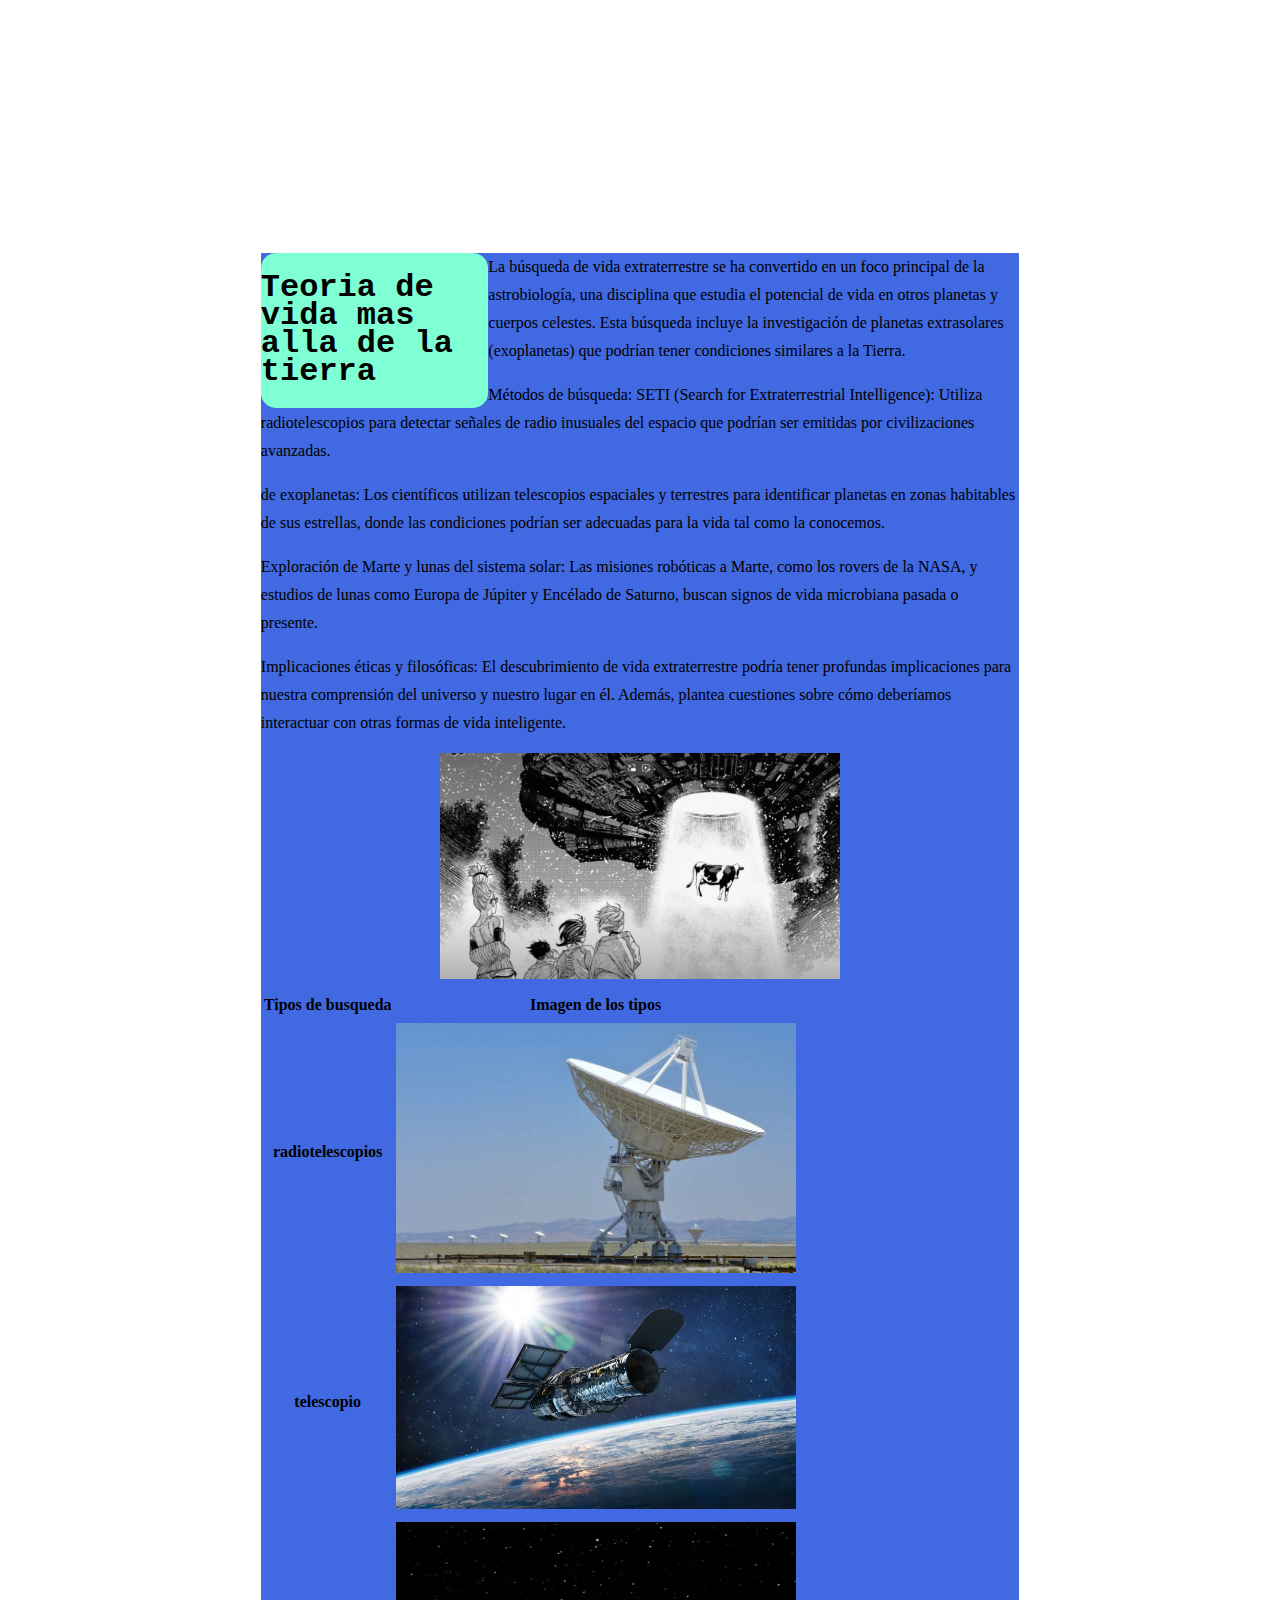
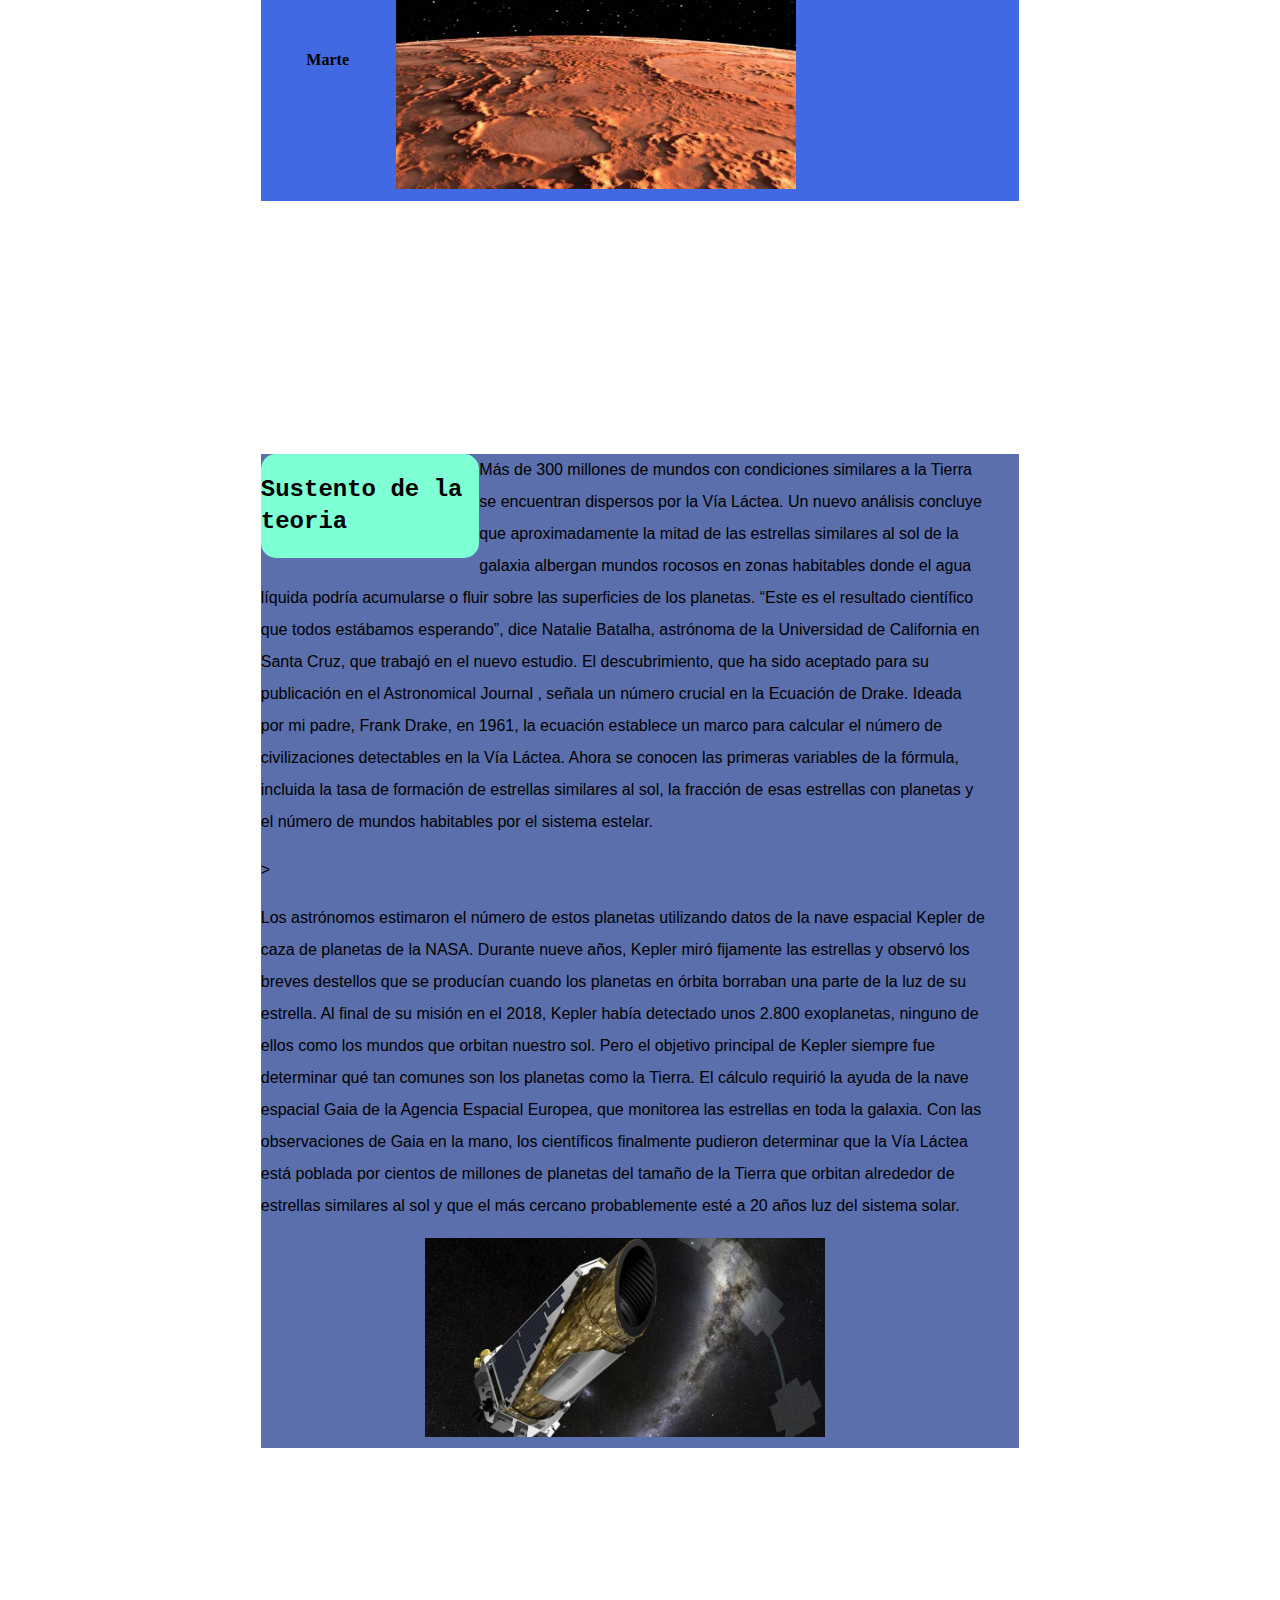
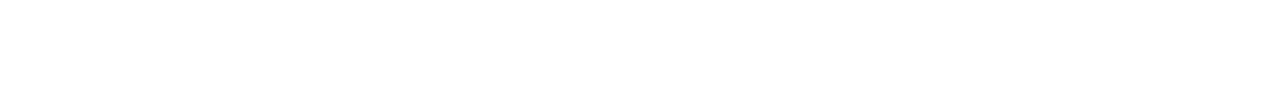
<file: index.html>
<!DOCTYPE html>
<html lang="en">
<head>
    <meta charset="UTF-8">
    <meta name="viewport" content="width=device-width, initial-scale=1.0">
    <title>Document</title>

<link  rel="stylesheet" href="CSS/index.css">
</head>
<body>
    
    <div id="contenedor">

        <div id="encabezado">

        <h1>Teoria de vida mas alla de la tierra  </h1>
        </div>
    
    <p>La búsqueda de vida extraterrestre se ha convertido en un foco principal de la astrobiología, una disciplina que estudia el potencial de vida en otros planetas y cuerpos celestes. Esta búsqueda incluye la investigación de planetas extrasolares (exoplanetas) que podrían tener condiciones similares a la Tierra.</p>
    <p>Métodos de búsqueda:

        SETI (Search for Extraterrestrial Intelligence): Utiliza radiotelescopios para detectar señales de radio inusuales del espacio que podrían ser emitidas por civilizaciones avanzadas.
    </p>
        <p> de exoplanetas: Los científicos utilizan telescopios espaciales y terrestres para identificar planetas en zonas habitables de sus estrellas, donde las condiciones podrían ser adecuadas para la vida tal como la conocemos.

        </p>
    
        <p>   Exploración de Marte y lunas del sistema solar: Las misiones robóticas a Marte, como los rovers de la NASA, y estudios de lunas como Europa de Júpiter y Encélado de Saturno, buscan signos de vida microbiana pasada o presente.</p>

        <p>Implicaciones éticas y filosóficas: El descubrimiento de vida extraterrestre podría tener profundas implicaciones para nuestra comprensión del universo y nuestro lugar en él. Además, plantea cuestiones sobre cómo deberíamos interactuar con otras formas de vida inteligente.</p>
<center>
        <img src="./img/okaru.png" alt="Okaru">
</center>
    <table>
        <thead>
            <tr>
                <th>Tipos de busqueda</th>
                <th>Imagen de los tipos</th>
            </tr>
        </thead>
        <tbody>
            <tr>
                <th>radiotelescopios</th>
                <th><img src="./img/radiotelescopio.png" alt="radiotelescopio"></th>
            </tr>
            <tr>
                <th>telescopio</th>
                <th><img src="./img/telescopio.jpg" alt="telescopios"></th>
            </tr>
            <tr>
                <th>Marte</th>
                <th><img src="./img/mar.jpg" alt="mar"></th>
            </tr>
        </tbody>
    </table>

    
</div>

<div id="contenedor2">
    <div id="encabezado">

        <h2>Sustento de la teoria  </h2>
            </div>
        
        <p>
            Más de 300 millones de mundos con condiciones similares a la Tierra se encuentran dispersos por la Vía Láctea. Un nuevo análisis concluye que aproximadamente la mitad de las estrellas similares al sol de la galaxia albergan mundos rocosos en zonas habitables donde el agua líquida podría acumularse o fluir sobre las superficies de los planetas.

“Este es el resultado científico que todos estábamos esperando”, dice Natalie Batalha, astrónoma de la Universidad de California en Santa Cruz, que trabajó en el nuevo estudio.

El descubrimiento, que ha sido aceptado para su publicación en el Astronomical Journal , señala un número crucial en la Ecuación de Drake. Ideada por mi padre, Frank Drake, en 1961, la ecuación establece un marco para calcular el número de civilizaciones detectables en la Vía Láctea. Ahora se conocen las primeras variables de la fórmula, incluida la tasa de formación de estrellas similares al sol, la fracción de esas estrellas con planetas y el número de mundos habitables por el sistema estelar.
        </p>>
        <p>
            Los astrónomos estimaron el número de estos planetas utilizando datos de la nave espacial Kepler de caza de planetas de la NASA. Durante nueve años, Kepler miró fijamente las estrellas y observó los breves destellos que se producían cuando los planetas en órbita borraban una parte de la luz de su estrella. Al final de su misión en el 2018, Kepler había detectado unos 2.800 exoplanetas, ninguno de ellos como los mundos que orbitan nuestro sol.

            Pero el objetivo principal de Kepler siempre fue determinar qué tan comunes son los planetas como la Tierra. El cálculo requirió la ayuda de la nave espacial Gaia de la Agencia Espacial Europea, que monitorea las estrellas en toda la galaxia. Con las observaciones de Gaia en la mano, los científicos finalmente pudieron determinar que la Vía Láctea está poblada por cientos de millones de planetas del tamaño de la Tierra que orbitan alrededor de estrellas similares al sol y que el más cercano probablemente esté a 20 años luz del sistema solar. 
        </p>
<center>
        <img src="./img/kepler.jpg" alt="kepler">
</center>


</div>


</body>
</html>
</file>
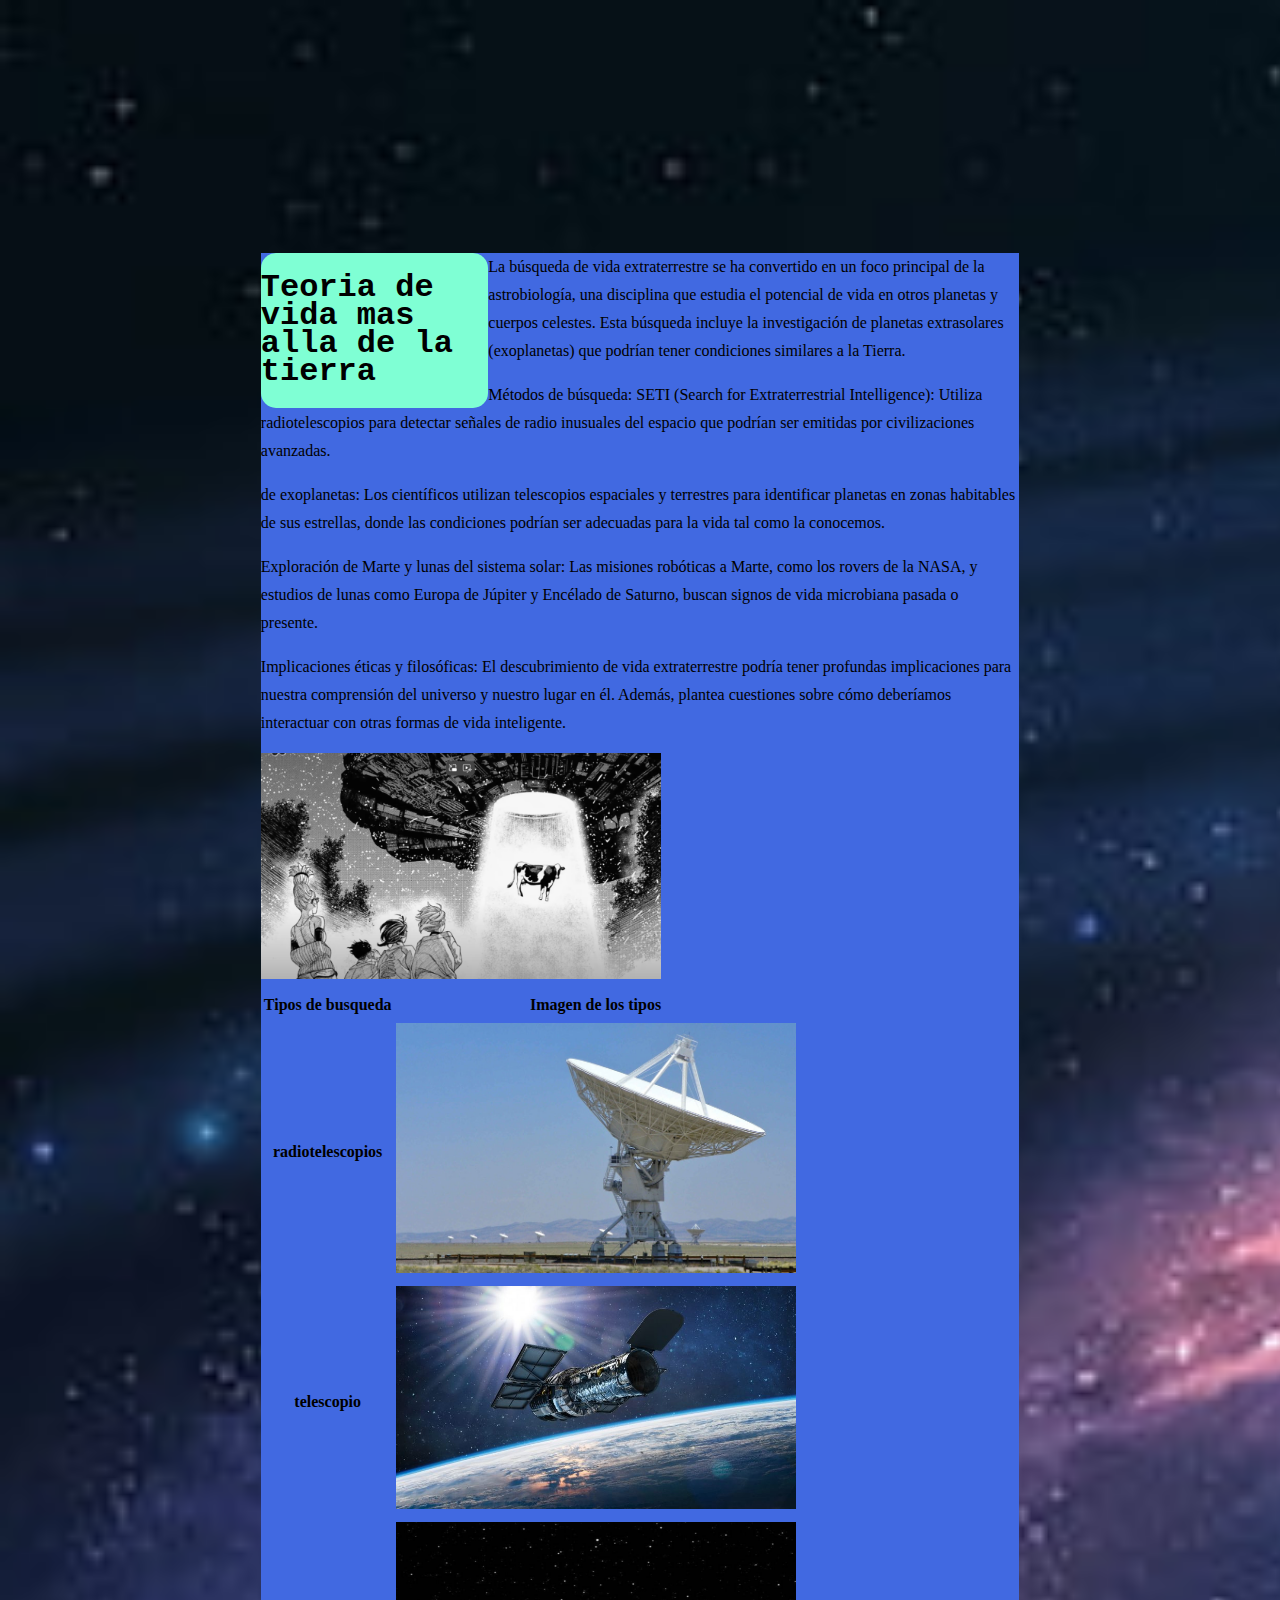
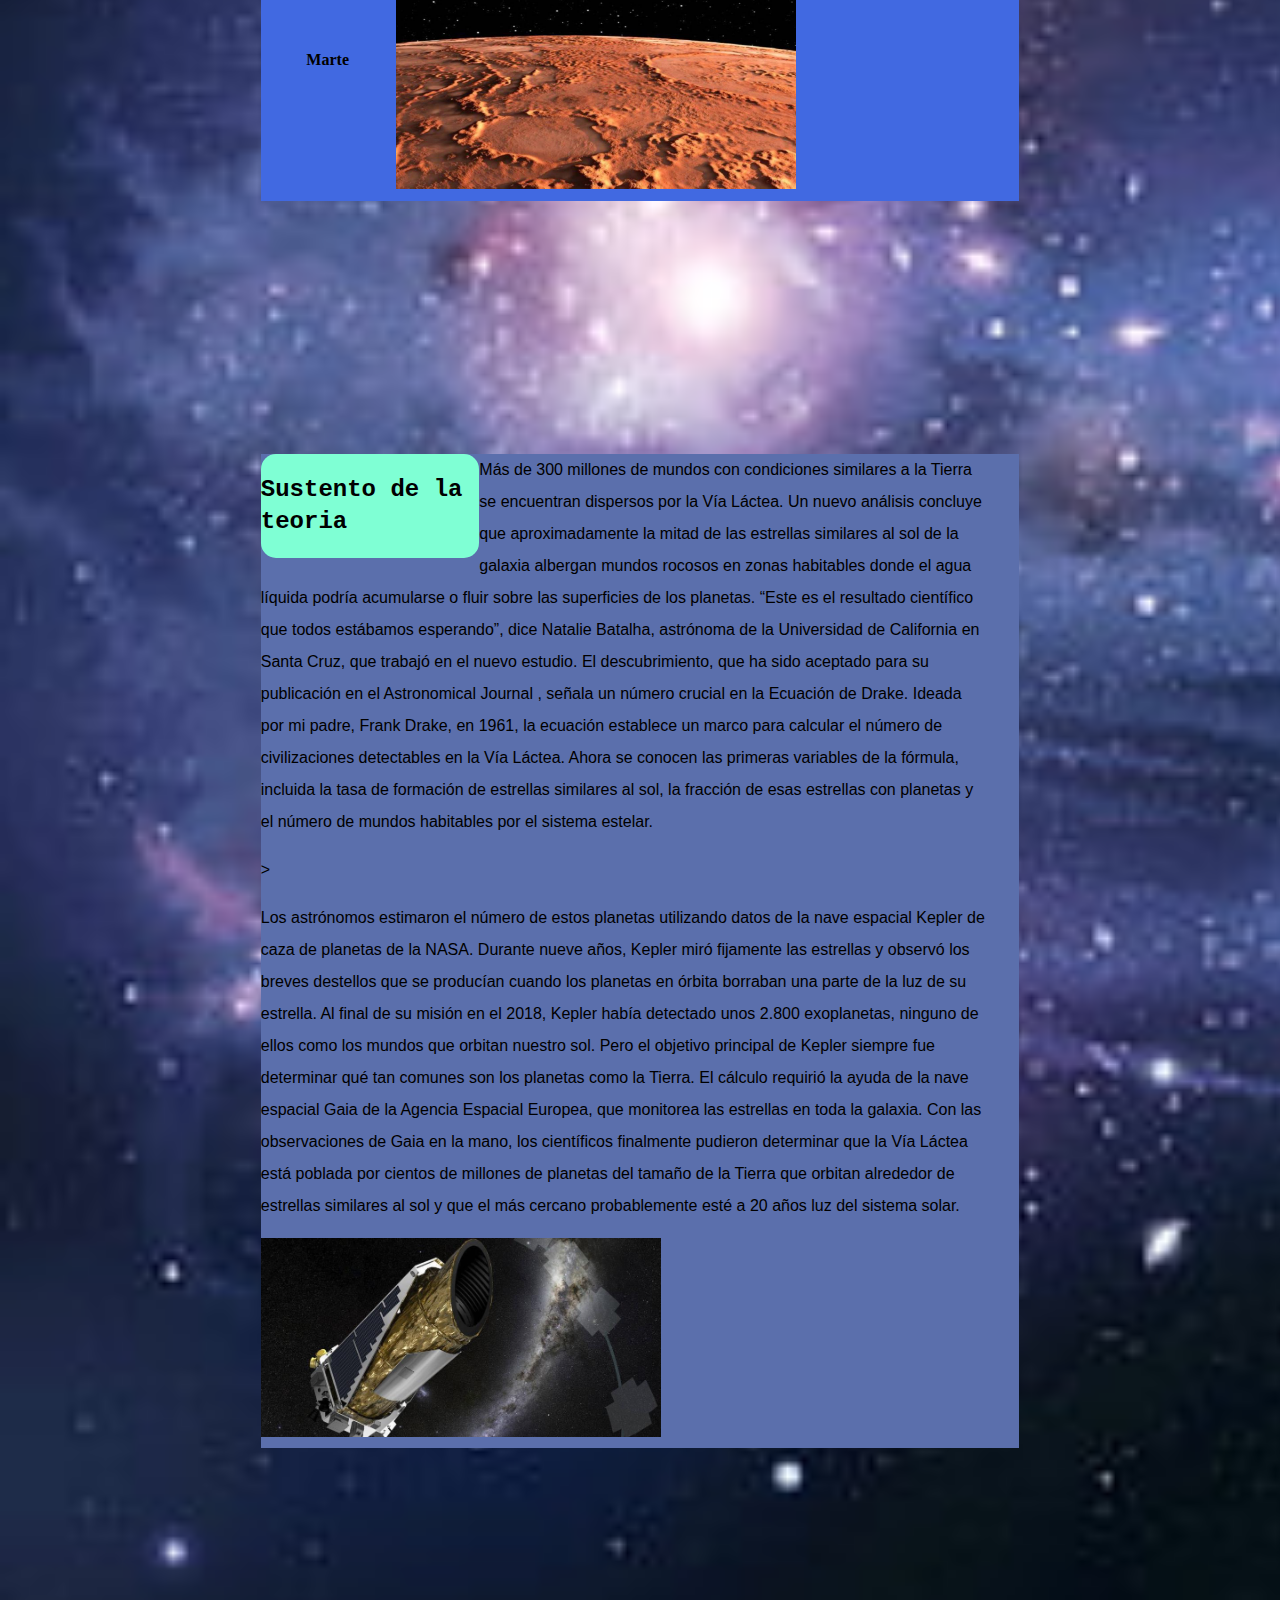
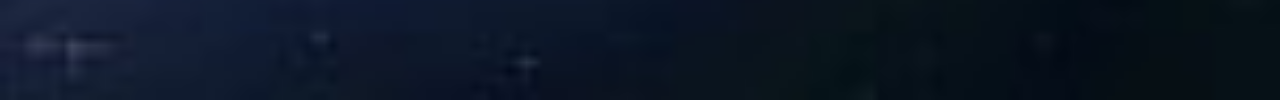
<file: Index.html>
<!DOCTYPE html>
<html lang="en">
<head>
    <meta charset="UTF-8">
    <meta name="viewport" content="width=device-width, initial-scale=1.0">
    <title>Document</title>

<style>

*{
            box-sizing: border-box;
            margin: 10;
            padding: 15;
            float: 12%;


        }

        body{
            background-image: url(./img/espacio.jpg) ;
            background-repeat: no-repeat;
            background-size: cover;
        }

        #contenedor{
            width: 60%;
            margin: 20%;
            font-family: Cambria, Cochin, Georgia, Times, 'Times New Roman', serif;
            background-color: royalblue;
            line-height: 1.75em;
            padding: left;
        }
        #contenedor2{
            width: 60%;
            margin: 20%;
            font-family: 'Franklin Gothic Medium', 'Arial Narrow', Arial, sans-serif;
            background-color: rgb(91, 111, 172);
            line-height: 2em;
            padding-right: 30px;
        }
       

        #encabezado{
            display: block;
            align-items: center;
            background-color: aquamarine;
            padding: center;
            float: left;
            width: 30% ;
            border-radius: 15px	;
            font-family: 'Courier New', Courier, monospace;
        }

        img{
            width: 400px;
            object-position: 27%;
            float: 20px; ;

        }

</style>
</head>
<body>
    
    <div id="contenedor">

        <div id="encabezado">

        <h1>Teoria de vida mas alla de la tierra  </h1>
        </div>
    
    <p>La búsqueda de vida extraterrestre se ha convertido en un foco principal de la astrobiología, una disciplina que estudia el potencial de vida en otros planetas y cuerpos celestes. Esta búsqueda incluye la investigación de planetas extrasolares (exoplanetas) que podrían tener condiciones similares a la Tierra.</p>
    <p>Métodos de búsqueda:

        SETI (Search for Extraterrestrial Intelligence): Utiliza radiotelescopios para detectar señales de radio inusuales del espacio que podrían ser emitidas por civilizaciones avanzadas.
    </p>
        <p> de exoplanetas: Los científicos utilizan telescopios espaciales y terrestres para identificar planetas en zonas habitables de sus estrellas, donde las condiciones podrían ser adecuadas para la vida tal como la conocemos.

        </p>
    
        <p>   Exploración de Marte y lunas del sistema solar: Las misiones robóticas a Marte, como los rovers de la NASA, y estudios de lunas como Europa de Júpiter y Encélado de Saturno, buscan signos de vida microbiana pasada o presente.</p>

        <p>Implicaciones éticas y filosóficas: El descubrimiento de vida extraterrestre podría tener profundas implicaciones para nuestra comprensión del universo y nuestro lugar en él. Además, plantea cuestiones sobre cómo deberíamos interactuar con otras formas de vida inteligente.</p>

        <img src="./img/okaru.png" alt="Okaru">

    <table>
        <thead>
            <tr>
                <th>Tipos de busqueda</th>
                <th>Imagen de los tipos</th>
            </tr>
        </thead>
        <tbody>
            <tr>
                <th>radiotelescopios</th>
                <th><img src="./img/radiotelescopio.png" alt="radiotelescopio"></th>
            </tr>
            <tr>
                <th>telescopio</th>
                <th><img src="./img/telescopio.jpg" alt="telescopios"></th>
            </tr>
            <tr>
                <th>Marte</th>
                <th><img src="./img/mar.jpg" alt="mar"></th>
            </tr>
        </tbody>
    </table>

    
</div>

<div id="contenedor2">
    <div id="encabezado">

        <h2>Sustento de la teoria  </h2>
            </div>
        
        <p>
            Más de 300 millones de mundos con condiciones similares a la Tierra se encuentran dispersos por la Vía Láctea. Un nuevo análisis concluye que aproximadamente la mitad de las estrellas similares al sol de la galaxia albergan mundos rocosos en zonas habitables donde el agua líquida podría acumularse o fluir sobre las superficies de los planetas.

“Este es el resultado científico que todos estábamos esperando”, dice Natalie Batalha, astrónoma de la Universidad de California en Santa Cruz, que trabajó en el nuevo estudio.

El descubrimiento, que ha sido aceptado para su publicación en el Astronomical Journal , señala un número crucial en la Ecuación de Drake. Ideada por mi padre, Frank Drake, en 1961, la ecuación establece un marco para calcular el número de civilizaciones detectables en la Vía Láctea. Ahora se conocen las primeras variables de la fórmula, incluida la tasa de formación de estrellas similares al sol, la fracción de esas estrellas con planetas y el número de mundos habitables por el sistema estelar.
        </p>>
        <p>
            Los astrónomos estimaron el número de estos planetas utilizando datos de la nave espacial Kepler de caza de planetas de la NASA. Durante nueve años, Kepler miró fijamente las estrellas y observó los breves destellos que se producían cuando los planetas en órbita borraban una parte de la luz de su estrella. Al final de su misión en el 2018, Kepler había detectado unos 2.800 exoplanetas, ninguno de ellos como los mundos que orbitan nuestro sol.

            Pero el objetivo principal de Kepler siempre fue determinar qué tan comunes son los planetas como la Tierra. El cálculo requirió la ayuda de la nave espacial Gaia de la Agencia Espacial Europea, que monitorea las estrellas en toda la galaxia. Con las observaciones de Gaia en la mano, los científicos finalmente pudieron determinar que la Vía Láctea está poblada por cientos de millones de planetas del tamaño de la Tierra que orbitan alrededor de estrellas similares al sol y que el más cercano probablemente esté a 20 años luz del sistema solar. 
        </p>

        <img src="./img/kepler.jpg" alt="kepler">



</div>


</body>
</html>
</file>
<file: CSS/index.css>
*{
            box-sizing: border-box;
            margin: 10;
            padding: 15;
            float: 12%;


        }

        body{
            background-image: url(https://tse2.mm.bing.net/th/id/OIP.kBY4LxAeo1gzY_un8PIWJAHaEb?rs=1&pid=ImgDetMain) ;
            background-repeat: no-repeat;
            background-size: cover;
        }

        #contenedor{
            width: 60%;
            margin: 20%;
            font-family: Cambria, Cochin, Georgia, Times, 'Times New Roman', serif;
            background-color: royalblue;
            line-height: 1.75em;
            padding: left;
        }
        #contenedor2{
            width: 60%;
            margin: 20%;
            font-family: 'Franklin Gothic Medium', 'Arial Narrow', Arial, sans-serif;
            background-color: rgb(91, 111, 172);
            line-height: 2em;
            padding-right: 30px;
        }
       

        #encabezado{
            display: block;
            align-items: center;
            background-color: aquamarine;
            padding: center;
            float: left;
            width: 30% ;
            border-radius: 15px	;
            font-family: 'Courier New', Courier, monospace;
        }

        img{
            width: 400px;
            object-position: 27%;
            float: 20px; ;

        }
</file>
